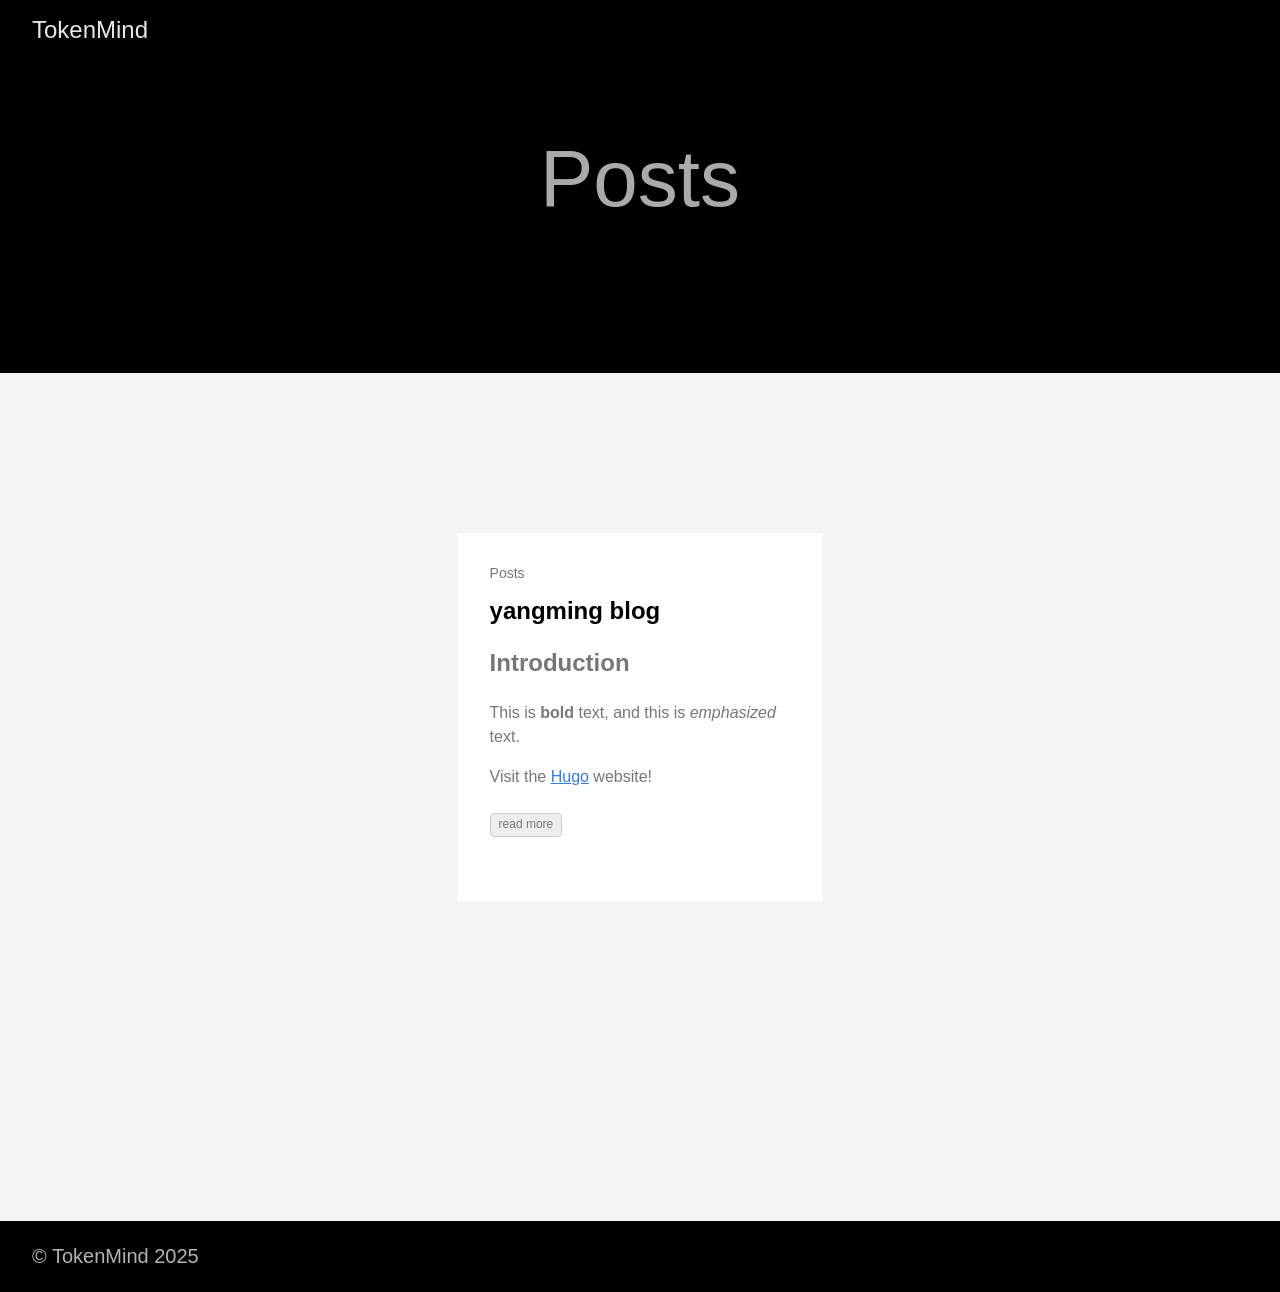
<file: posts/page/1/index.html>
<!DOCTYPE html>
<html lang="en-us">
  <head>
    <title>https://iyangming.github.io/posts/</title>
    <link rel="canonical" href="https://iyangming.github.io/posts/">
    <meta name="robots" content="noindex">
    <meta charset="utf-8">
    <meta http-equiv="refresh" content="0; url=https://iyangming.github.io/posts/">
  </head>
</html>
</file>
